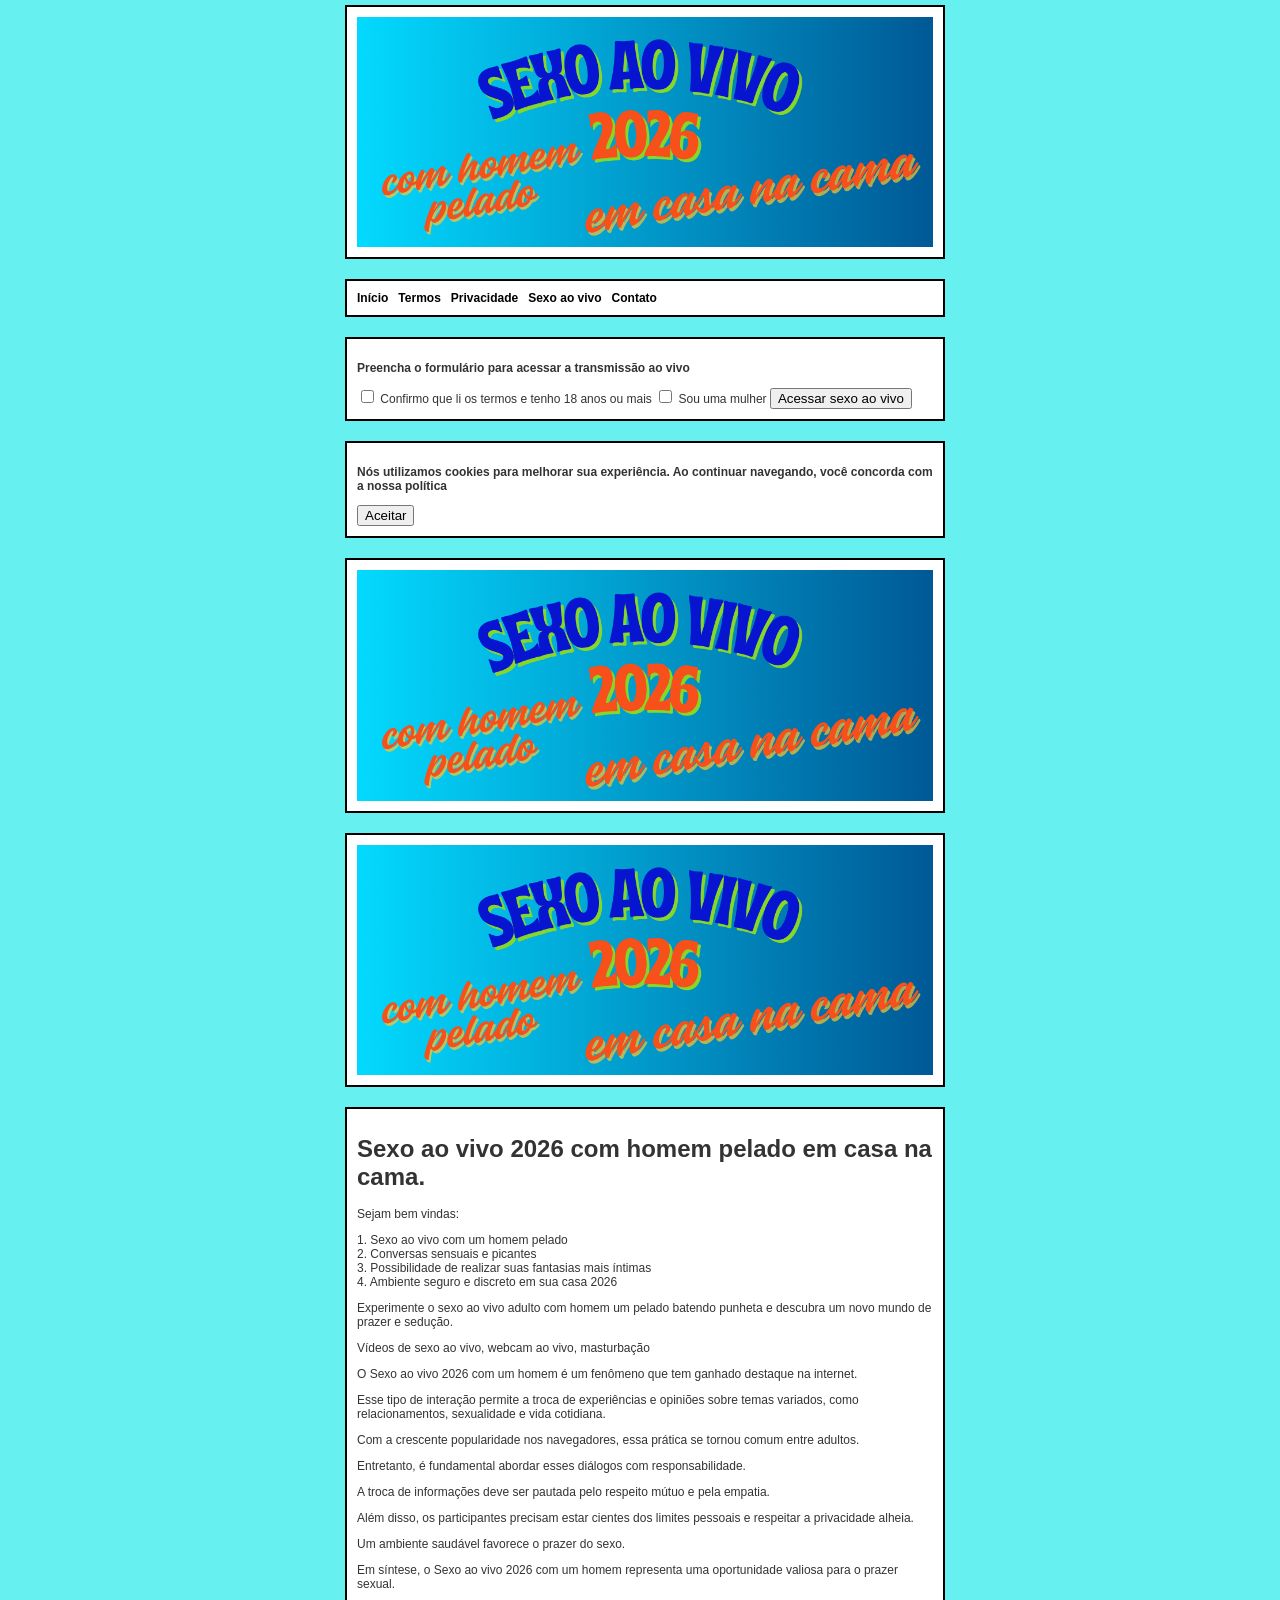
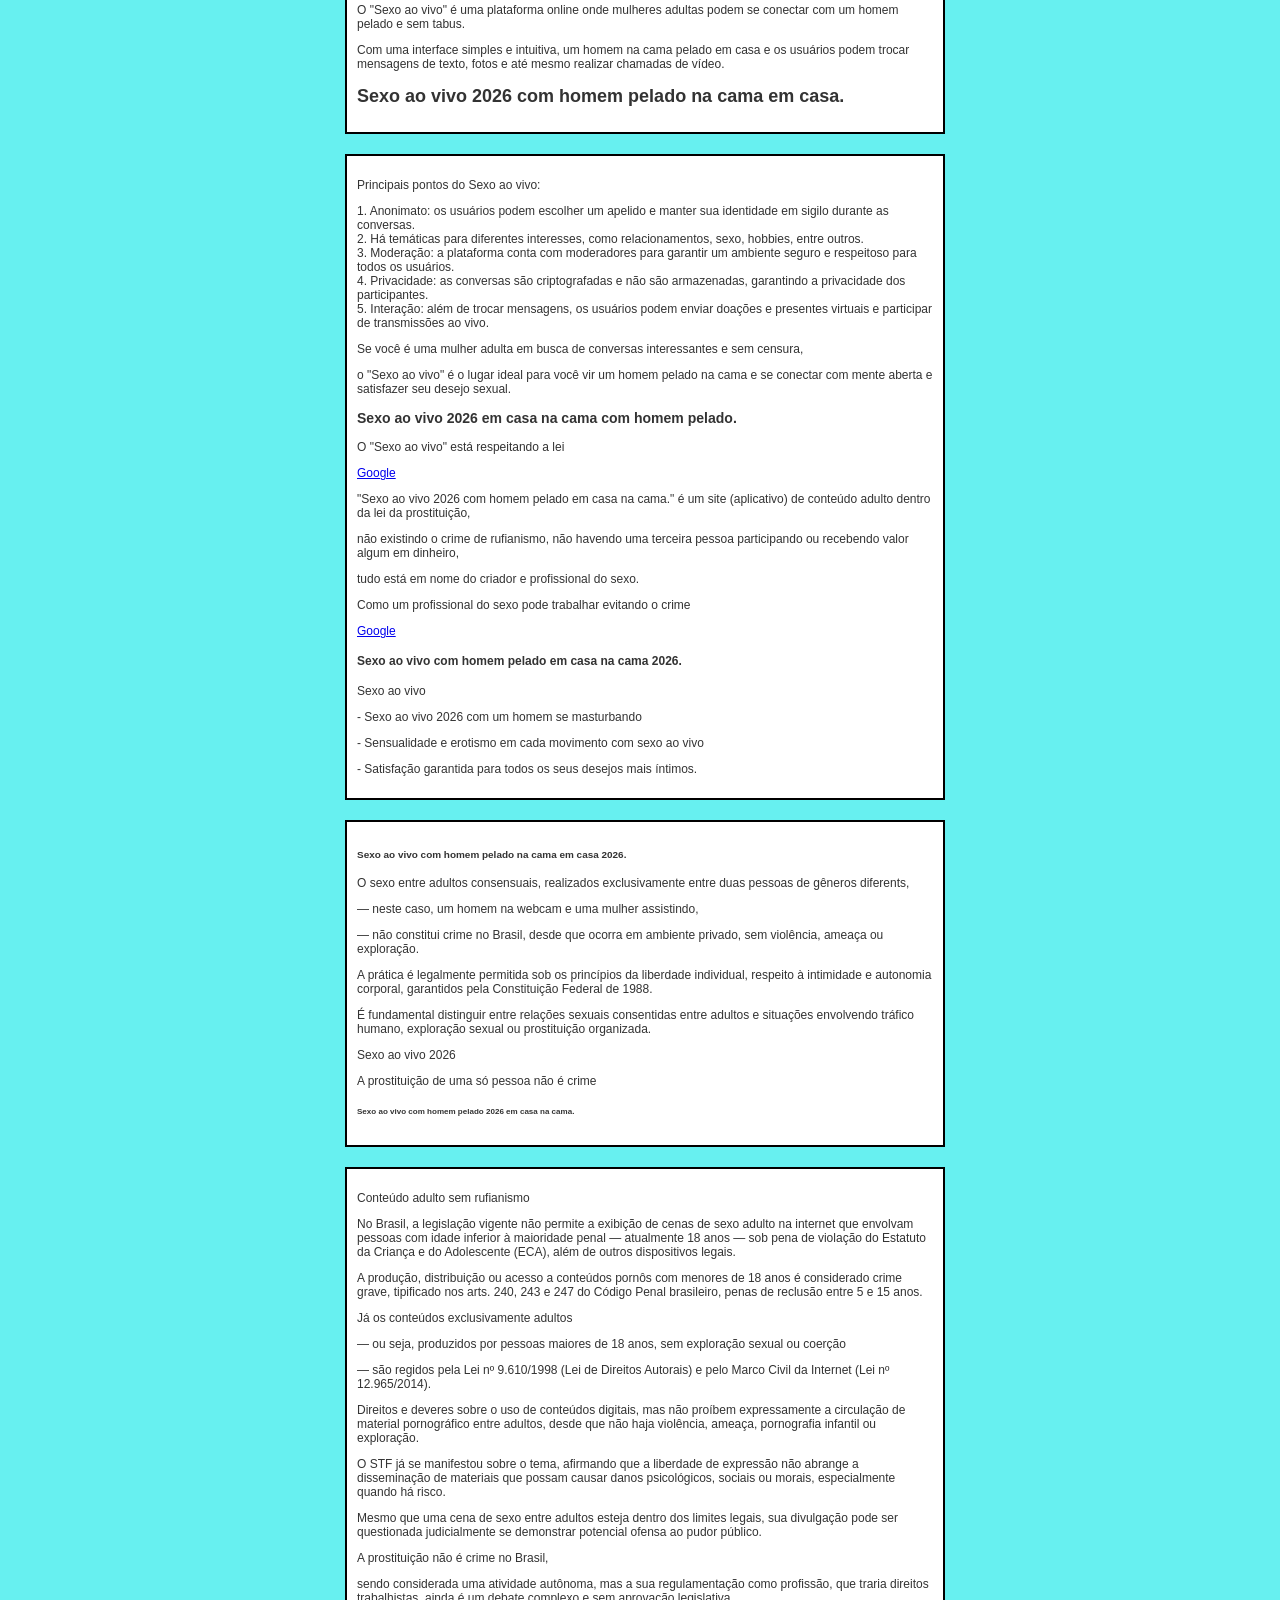
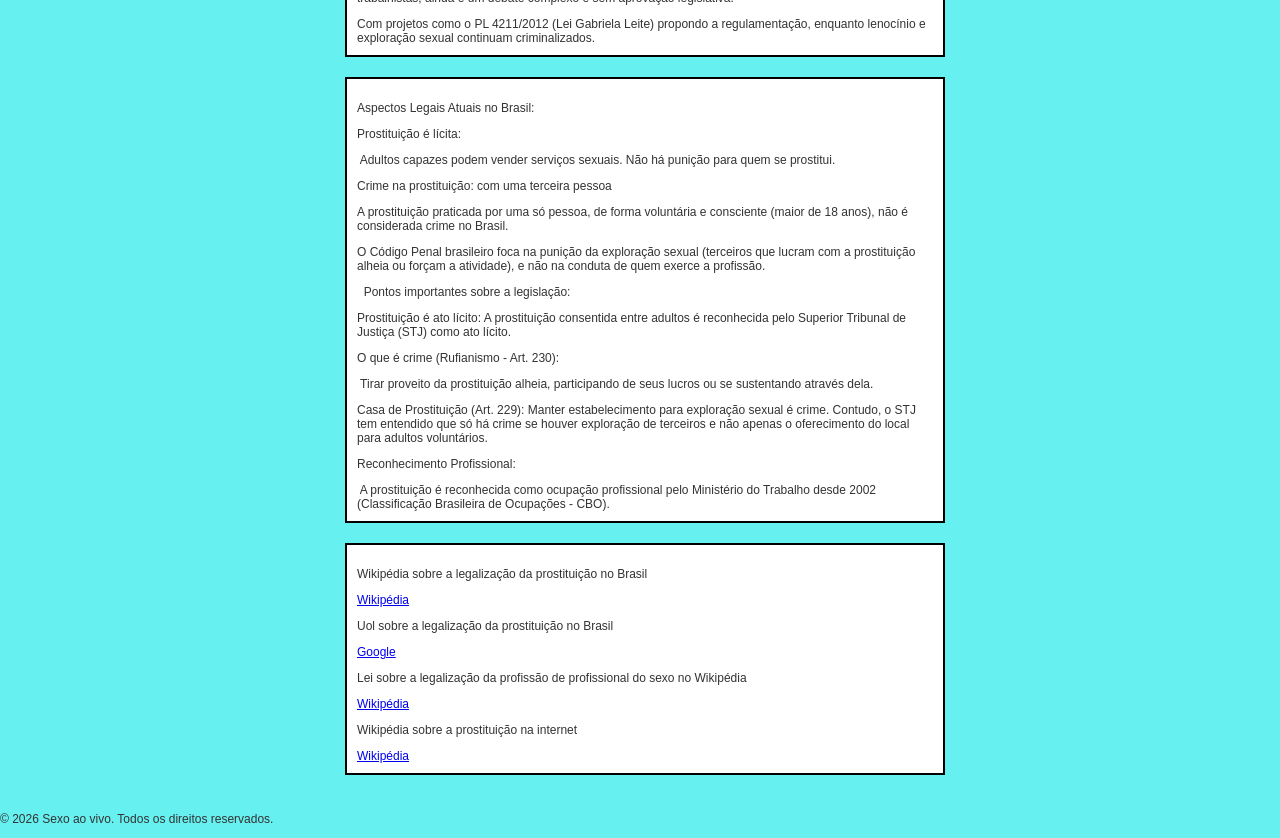
<file: index.html>
<!DOCTYPE html>
<html lang="pt-BR">
<head>
    <meta charset="UTF-8">
    <meta name="viewport" content="width=device-width, initial-scale=1.0">
    <title>Sexo ao vivo 2026 com homem pelado em casa na cama</title>
    <meta name="description" content="Sexo ao vivo, sexo ao vivo 2026, sexo ao vivo 2026 com homem, sexo ao vivo com homem em casa, sexo ao vivo com homem na cama.">

    
    
    <link rel="stylesheet" href="style.css"> 
    
        
    
    <link rel="manifest" href="/manifest.json">
<meta name="theme-color" content="#F5B027">  
 
    
    <meta name="apple-mobile-web-app-capable" content="yes">
    <meta name="apple-mobile-web-app-status-bar-style" content="black">
    <meta name="apple-mobile-web-app-title" content="MeuApp">
    <link rel="apple-touch-icon" href="img/gv- filmes.ico">

    
    <meta name="apple-itunes-app" content="app-id=myAppStoreID">
    
    
    <meta name="google-site-verification" content="BCiCfXLzg6PMix58FzhyowaG0ppxM_5rz12L7t14qt4" />
    
    
    <link rel="icon" href="/img/gv-filmes.ico" type="image/ico"> 


    <meta name="msvalidate.01" content="EC2CE0930C54CF8AAD1C45DFD36E71D3" />


    <link rel="canonical" href="https://sexoaovivo.website/" />


    <meta name="rating" content="adult">
    

    
</head>



<body>
    
    
    <div class="site-wrapper">
    <!-- Seus outros containers, textos e cabeçalhos vão aqui -->
    <div class="container">
        <!-- Exemplo de conteúdo dentro de um box -->
    
    <img src="img/sexo-ao-vivo-2026-com-homem-pelado-em-casa-na-cama(1).png" alt="Sexo ao vivo 2026 com homem pelado em casa na cama." title="Sexo ao vivo 2026 com homem pelado em casa na cama.">
    </div>
    



    <div class="container">
    <ul>
    <li><a href="index.html">Início</a></li>
    <li><a href="termos.html">Termos</a></li>
    <li><a href="policy.html">Privacidade</a></li>
    <li><a href="sexoaovivo.html">Sexo ao vivo</a></li>
    <li><a href="contato.html">Contato</a></li>
    </ul>
    </div>
    
    
 
      <div class="container">
      <p><strong>Preencha o formulário para acessar a transmissão ao vivo</strong></p>



      <form action="sexoaovivo.html" method="GET">
    
      <input type="checkbox" id="confirmacao" name="confirmacao" required>
        <label for="confirmacao">Confirmo que li os termos e tenho 18 anos ou mais</label>
       <input type="checkbox" id="genero" name="genero" required>
        <label for="genero">Sou uma mulher</label>
      <button type="submite">Acessar sexo ao vivo</button>
      </form>
      </div>
      

    
 
    <div class="container">
    <p><strong>Nós utilizamos cookies para melhorar sua experiência. Ao continuar navegando, você concorda com a nossa política</strong></p>
        
    <button id="accept-cookies">Aceitar</button>
    </div>
    
    
    

    
    <div class="container">
    <img src="img/sexo-ao-vivo-2026-com-homem-pelado-em-casa-na-cama(1).png" alt="Sexo ao vivo 2026 com homem pelado em casa  na cama." title="Sexo ao vivo 2026 com homem pelado em casa na cama.">
    </div>
      
    
    

    
    <div class="container">
    <img src="img/sexo-ao-vivo-2026-com-homem-pelado-em-casa-na-cama(1).png"
    alt="Sexo ao vivo 202 com homem pelado em casa na cama."
    title="Sexo ao vivo 2026 com homem pelado em casa na cama.">
    </div>
      
    
  
    <div class="container">
   <h1>Sexo ao vivo 2026 com homem pelado em casa na cama.</h1>
    
   <p>Sejam bem vindas:</p>

   1. Sexo ao vivo com um homem pelado<br>
   2. Conversas sensuais e picantes<br>
   3. Possibilidade de realizar suas fantasias mais íntimas<br>
   4. Ambiente seguro e discreto em sua casa 2026

   <p>Experimente o sexo ao vivo adulto com homem um pelado batendo punheta e descubra um novo mundo de prazer e sedução.</p>

   <p>Vídeos de sexo ao vivo, webcam ao vivo, masturbação</p>

   <p>O Sexo ao vivo 2026 com um homem é um fenômeno que tem ganhado destaque na internet.</p>
   Esse tipo de interação permite a troca de experiências e opiniões sobre temas variados, como relacionamentos, sexualidade e vida cotidiana. 
   <p>Com a crescente popularidade nos navegadores, essa prática se tornou comum entre adultos.</p>

   <p>Entretanto, é fundamental abordar esses diálogos com responsabilidade.</p>
   A troca de informações deve ser pautada pelo respeito mútuo e pela empatia. 
   <p>Além disso, os participantes precisam estar cientes dos limites pessoais e respeitar a privacidade alheia.</p>
   Um ambiente saudável favorece o prazer do sexo.

   <p>Em síntese, o Sexo ao vivo 2026 com um homem representa uma oportunidade valiosa para o prazer sexual.</p>

   <p>O "Sexo ao vivo" é uma plataforma online onde mulheres adultas podem se conectar com um homem pelado e sem tabus.</p>
    Com uma interface simples e intuitiva, um homem na cama pelado em casa e os usuários podem trocar mensagens de texto, fotos e até mesmo realizar chamadas de vídeo.

   <h2>Sexo ao vivo 2026 com homem pelado na cama em casa.</h2>
   </div>
        

   <div class="container">
    <p>Principais pontos do Sexo ao vivo:</p>
    1. Anonimato: os usuários podem escolher um apelido e manter sua identidade em sigilo durante as conversas.<br>
    2. Há temáticas para diferentes interesses, como relacionamentos, sexo, hobbies, entre outros.<br>
    3. Moderação: a plataforma conta com moderadores para garantir um ambiente seguro e respeitoso para todos os usuários.<br>
    4. Privacidade: as conversas são criptografadas e não são armazenadas, garantindo a privacidade dos participantes.<br>
    5. Interação: além de trocar mensagens, os usuários podem enviar doações e presentes virtuais e participar de transmissões ao vivo.

    <p>Se você é uma mulher adulta em busca de conversas interessantes e sem censura,</p>
    <p>o "Sexo ao vivo" é o lugar ideal para você vir um homem pelado na cama e se conectar com mente aberta e satisfazer seu desejo sexual.

   <h3>Sexo ao vivo 2026 em casa na cama com homem pelado.</h3>
    
   <p>O "Sexo ao vivo" está respeitando a lei</p>
   <a href="https://tinyurl.com/4kpzr9rn">Google</a>
        <p>"Sexo ao vivo 2026 com homem pelado em casa na cama." é um site (aplicativo) de conteúdo adulto dentro da lei da prostituição,</p>
    <p>não existindo o crime de rufianismo, não havendo uma terceira pessoa participando ou recebendo valor algum em dinheiro,</p>
    <p>tudo está em nome do criador e profissional do sexo.</p>
    
     <p>Como um profissional do sexo pode trabalhar evitando o crime</p>
    <a href="https://tinyurl.com/4rt39srr">Google</a>
      
    <h4>Sexo ao vivo com homem pelado em casa na cama 2026.</h4>
     
    <a>Sexo ao vivo</a>
    <p>- Sexo ao vivo 2026 com um homem se masturbando</p>
    <p>- Sensualidade e erotismo em cada movimento com sexo ao vivo</p>
    <p>- Satisfação garantida para todos os seus desejos mais íntimos.</p>
    </div>
        

   <div class="container">
   <h5>Sexo ao vivo com homem pelado na cama em casa 2026.</h5>

    <p>O sexo entre adultos consensuais, realizados exclusivamente entre duas pessoas de gêneros diferents,</p> 
     — neste caso, um homem na webcam e uma mulher assistindo,
     <p>— não constitui crime no Brasil, desde que ocorra em ambiente privado, sem violência, ameaça ou exploração.</p> 
     <p>A prática é legalmente permitida sob os princípios da liberdade individual, respeito à intimidade e autonomia corporal, garantidos pela Constituição Federal de 1988.</p>

     <p>É fundamental distinguir entre relações sexuais consentidas entre adultos e situações envolvendo tráfico humano, exploração sexual ou prostituição organizada.</p>
 
    Sexo ao vivo 2026
    <p>A prostituição de uma só pessoa não é crime</p><a href="https://www.google.com/search?q=A+legaliza%C3%A7%C3%A3o+da+prostitui%C3%A7%C3%A3o+no+Brasil"></a>

    <h6>Sexo ao vivo com homem pelado 2026 em casa na cama.</h6>
    </div>

    <div class="container">
    <p>Conteúdo adulto sem rufianismo</p>
    
    No Brasil, a legislação vigente não permite a exibição de cenas de sexo adulto na internet que envolvam pessoas com idade inferior à maioridade penal
    — atualmente 18 anos
    — sob pena de violação do Estatuto da Criança e do Adolescente (ECA), além de outros dispositivos legais.
    <p>A produção, distribuição ou acesso a conteúdos pornôs com menores de 18 anos é considerado crime grave, tipificado nos arts. 240, 243 e 247 do Código Penal brasileiro, penas de reclusão entre 5 e 15 anos.</p>

    <p>Já os conteúdos exclusivamente adultos</p>
    <p>— ou seja, produzidos por pessoas maiores de 18 anos, sem exploração sexual ou coerção</p> 
    <p>— são regidos pela Lei nº 9.610/1998 (Lei de Direitos Autorais) e pelo Marco Civil da Internet (Lei nº 12.965/2014).</p> 
    <p>Direitos e deveres sobre o uso de conteúdos digitais, mas não proíbem expressamente a circulação de material pornográfico entre adultos, desde que não haja violência, ameaça, pornografia infantil ou exploração.</p>

    O STF já se manifestou sobre o tema, afirmando que a liberdade de expressão não abrange a disseminação de materiais que possam causar danos psicológicos, sociais ou morais, especialmente quando há risco. 
    <p>Mesmo que uma cena de sexo entre adultos esteja dentro dos limites legais, sua divulgação pode ser questionada judicialmente se demonstrar potencial ofensa ao pudor público.</p>

    <p>A prostituição não é crime no Brasil,</p>
     <p>sendo considerada uma atividade autônoma, mas a sua regulamentação como profissão, que traria direitos trabalhistas, ainda é um debate complexo e sem aprovação legislativa.</p>
    Com projetos como o PL 4211/2012 (Lei Gabriela Leite) propondo a regulamentação, enquanto lenocínio e exploração sexual continuam criminalizados.
    </div>


     <div class="container">   
     <p>Aspectos Legais Atuais no Brasil:</p>

     <p>Prostituição é lícita:</p> Adultos capazes podem vender serviços sexuais. Não há punição para quem se prostitui.    

     <p>Crime na prostituição: com uma terceira pessoa</p>

     A prostituição praticada por uma só pessoa, de forma voluntária e consciente (maior de 18 anos), não é considerada crime no Brasil. 

     <p>O Código Penal brasileiro foca na punição da exploração sexual (terceiros que lucram com a prostituição alheia ou forçam a atividade), e não na conduta de quem exerce a profissão.</p> 

     Pontos importantes sobre a legislação:

     <p>Prostituição é ato lícito: A prostituição consentida entre adultos é reconhecida pelo Superior Tribunal de Justiça (STJ) como ato lícito.</p>

     <p>O que é crime (Rufianismo - Art. 230):</p>
      Tirar proveito da prostituição alheia, participando de seus lucros ou se sustentando através dela.

     <p>Casa de Prostituição (Art. 229): Manter estabelecimento para exploração sexual é crime. Contudo, o STJ tem entendido que só há crime se houver exploração de terceiros e não apenas o oferecimento do local para adultos voluntários.</p>

     <p>Reconhecimento Profissional:</p>
      A prostituição é reconhecida como ocupação profissional pelo Ministério do Trabalho desde 2002 (Classificação Brasileira de Ocupações - CBO). 
     </div>



     <div class="container">
     <p>Wikipédia sobre a legalização da prostituição no Brasil</p>
     <a href="https://www.google.com">Wikipédia</a>


     <p>Uol sobre a legalização da prostituição no Brasil</p>
     <a href="https://www.google.com/search?q=Uol+sobre+a+legaliza%C3%A7%C3%A3o+da+prostitui%C3%A7%C3%A3o+no+Brasil">Google</a>

   
     <p>Lei sobre a legalização da profissão de profissional do sexo no Wikipédia</p>
     <a href="https://tinyurl.com/4z6n74wy">Wikipédia</a>


     <p>Wikipédia sobre a prostituição na internet</p>
     <a href="https://pt.wikipedia.org/wiki/Prostitui%C3%A7%C3%A3o_na_Internet">Wikipédia</a>
     </div>
     </div>

     
     <footer>
     <p>&copy; 2026 Sexo ao vivo. Todos os direitos reservados.</p>
     </footer>
     
        
     
        <script src="script.js"></script>
   
  

</body>

</html>
</file>
<file: style.css>
/* 1. O BODY controla apenas o visual da página como um todo */
body {
    font-family: 'Arial', sans-serif;
    font-size: 12px;
    background-color: #67F0F0;
    color: #333;
    margin: 0; /* Recomendado para remover margens padrão do navegador */
}

/* 2. Um container global que centraliza o conteúdo */
.site-wrapper {
    display: flex;
    justify-content: center; /* Centraliza horizontalmente */
    align-items: center;     /* Centraliza verticalmente */
    flex-direction: column;
    min-height: 100vh;
    width: 100%;
    padding: 5px;
}

/* 3. IMAGENS - Essencial para não estourarem a tela */
img {
    max-width: 100%;
    height: auto;
    display: block;
}

/* 4. CONTAINERS - Estilização e limite de largura */
.container, 
.video-container,
.steam-container,
.contador-wrapper, 
.formulario {
    width: 100%;
    max-width: 600px; /* Ajuste conforme a largura desejada */
    background-color: #FFFFFF;
    margin: 0 auto 20px auto; /* 0 topo, auto lados, 20px base */
    border: 2px solid #000000; /* Borda sólida preta de 2px */
    padding: 10px;
    box-sizing: border-box; /* Garante que o padding não aumente a largura total */
}

/* 5. LISTAS */
.container ul {
    display: flex; /* Alinha os itens na horizontal */
    list-style: none; /* Remove as bolinhas da lista */
    gap: 10px; /* Espaçamento entre os itens */
    padding: 0; /* Remove o recuo padrão do navegador */
    margin: 0;
}

.container ul li a {
    text-decoration: none; /* Remove o sublinhado dos links */
    color: #000;
    font-weight: bold;
}
</file>
